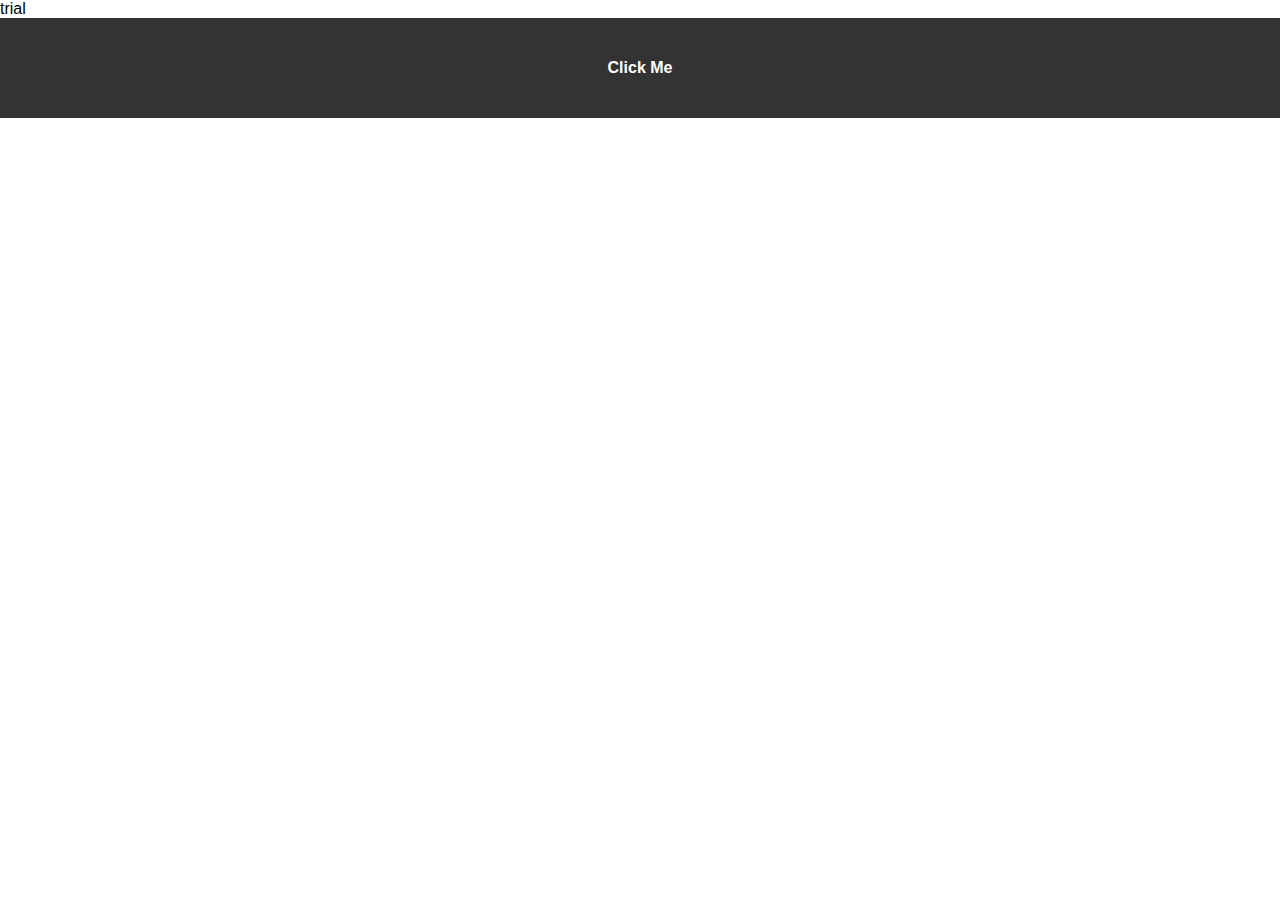
<file: boxmodel.html>
<!DOCTYPE html>
<html lang="en">
<head>
    <meta charset="UTF-8">
    <meta name="viewport" content="width=device-width, initial-scale=1.0">
    <title>Document</title>
    <link rel="stylesheet" href="style.css">
</head>
<!-- This is a comment-->
<p>trial</p>
<body>
    <div class="box-1">Click Me</div>
</body>
</html>
</file>
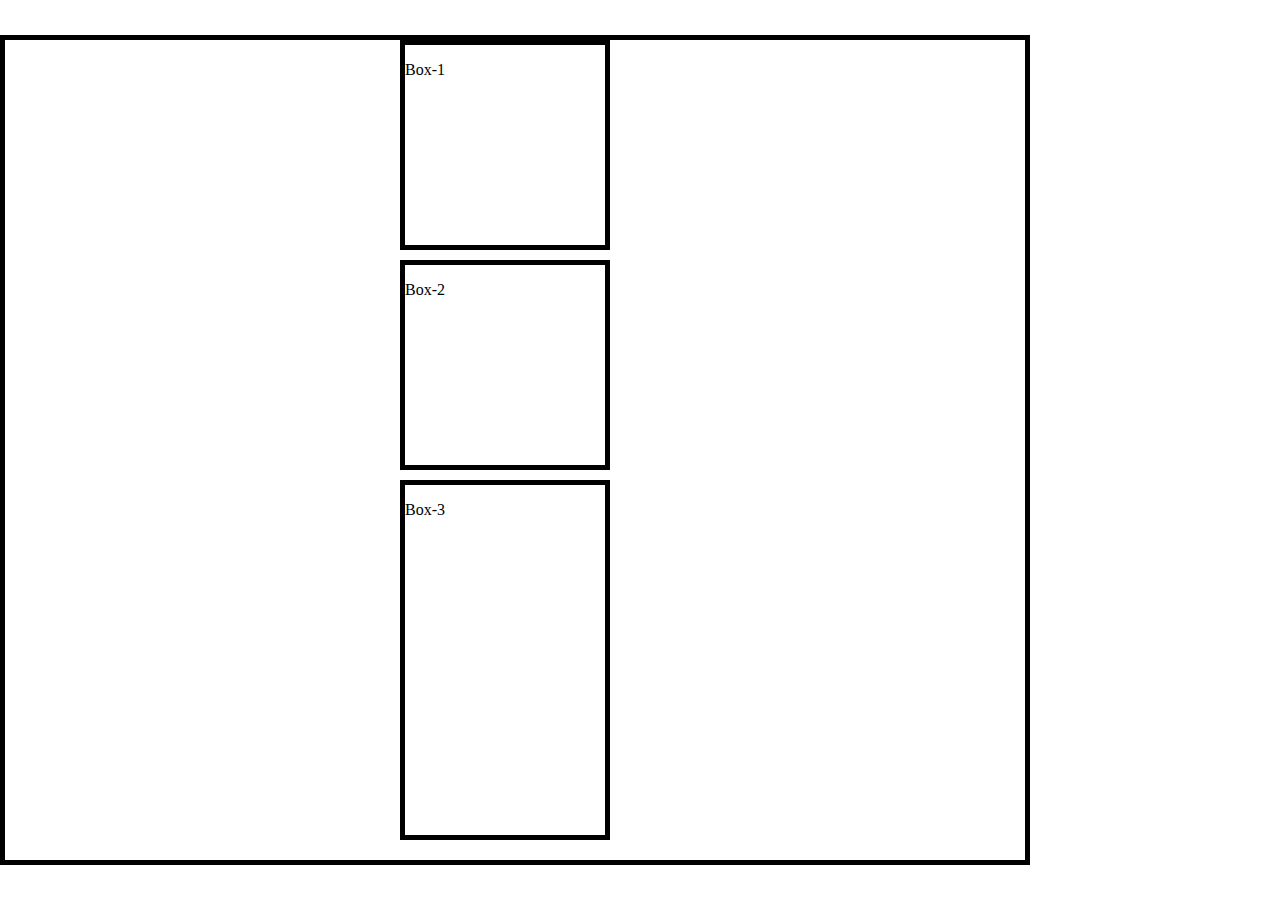
<file: flexbox.html>
<!DOCTYPE html>
<html lang="en">
<head>
    <meta charset="UTF-8">
    <meta name="viewport" content="width=device-width, initial-scale=1.0">
    <title>Document</title>
</head>
<body>
    <header>
        <link rel="stylesheet" href="flxbx.css">
    </header>
    
    <main class="flex-container">

    <section class="flex-item-1">
        <p>Box-1</p>
    </section>
    <section class="flex-item-2">
        <p>Box-2</p>
    </section>
    <section class="flex-item-3">
        <p>Box-3</p>
    </section>
    
    </main>
    

</body>
</html>
</file>
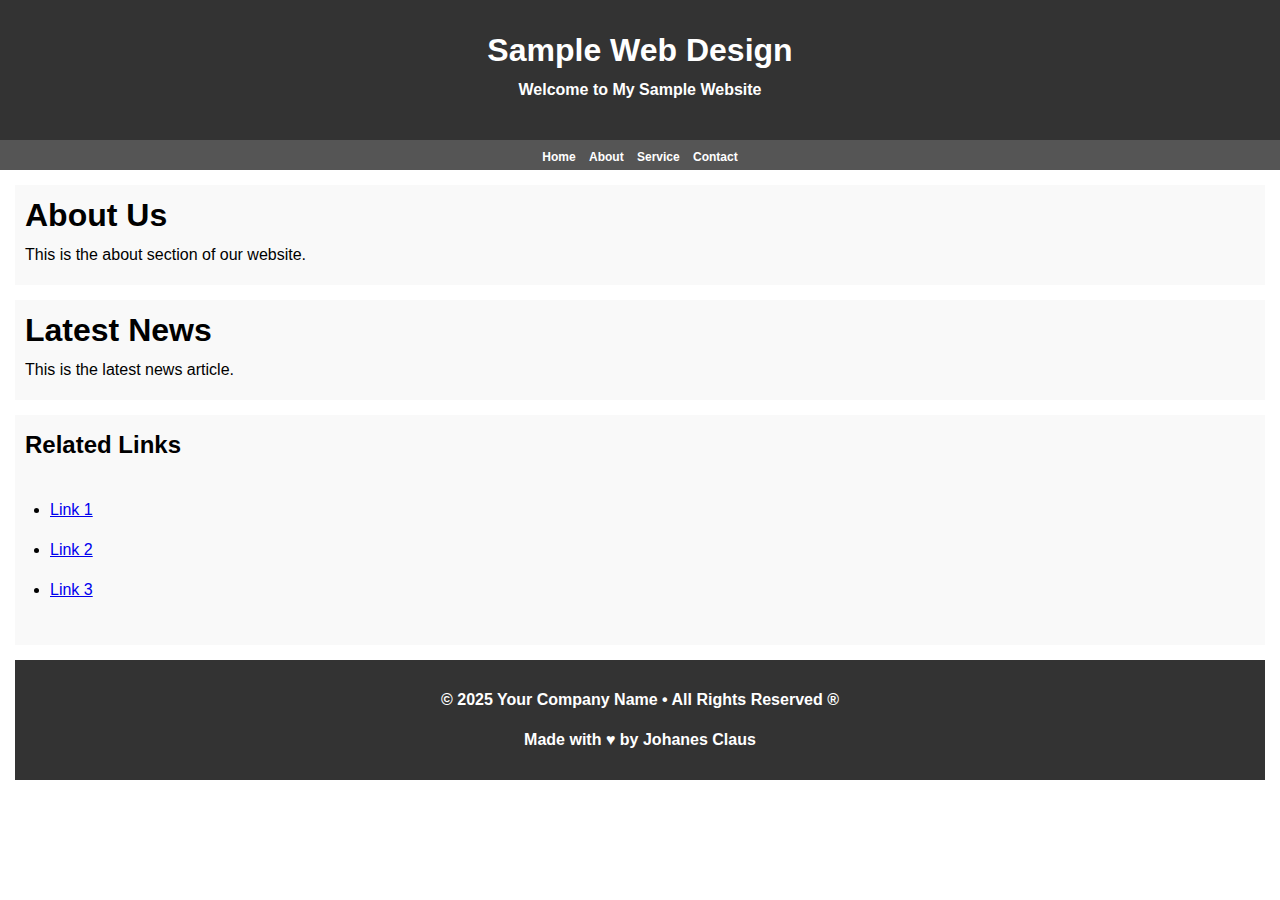
<file: semantics.html>
<!DOCTYPE html>
<html lang="en">
<head>
    <meta charset="UTF-8">
    <meta name="viewport" content="width=device-width, initial-scale=1.0">
    <title>Document</title>
</head>
<body>
    <body>
        <div class="box-1"><h1>Sample Web Design</h1>
        <p>Welcome to My Sample Website</p>
        </div>
    </body>
    <nav class="box-2">
        <ul>
            <li><a href="#">Home</a></li>
            <li><a href="#">About</a></li>
            <li><a href="#">Service</a></li>
            <li><a href="#">Contact</a></li>
        </ul>
    </nav>
    <header>
        <link rel="stylesheet" href="style.css">
    </header>
    
    <main>
        <section class="box-3">
            <h1>About Us</h1>
            <p>This is the about section of our website.</p>
        </section>
        <article class="box-3">
            <h1>Latest News</h1>
            <p>This is the latest news article.</p>
            
        </article>
        <aside class="box-3">
            <h2>Related Links</h2>
            <ul class="box-3">
                <li><a href="#">Link 1</a></li>
                <li><a href="#">Link 2</a></li>
                <li><a href="#">Link 3</a></li>
            </ul>
        </aside>
        <footer class="footer">
            <p>&copy; 2025 Your Company Name &bull; All Rights Reserved &reg;</p>
            <p>Made with &hearts; by Johanes Claus</p>
        </footer>

        
    </main>

    <!--
        <main>
        <section>
            
        </section>
        <article>
            <h2>JUST IN</h2>
            <p>Classes are suspended tomorrow, March 27, 2025</p>
        </article>
        <aside>
            <h2>Related Literature</h2>
            <ul>
                 <li><a href="#">Link 1</a></li>
            <li><a href="#">Link 2</a></li>
            <li><a href="#">Link 3</a></li>
            </ul>
        </aside>
        <footer>
            <p>&copy; Your Company Name &bull; All Rights Reserved &reg;</p>
            <p>Made with &hearts; by JeiSquared</p>
        </footer>

        
    </main>
    
    -->

   
    

</body>
</html>
</file>
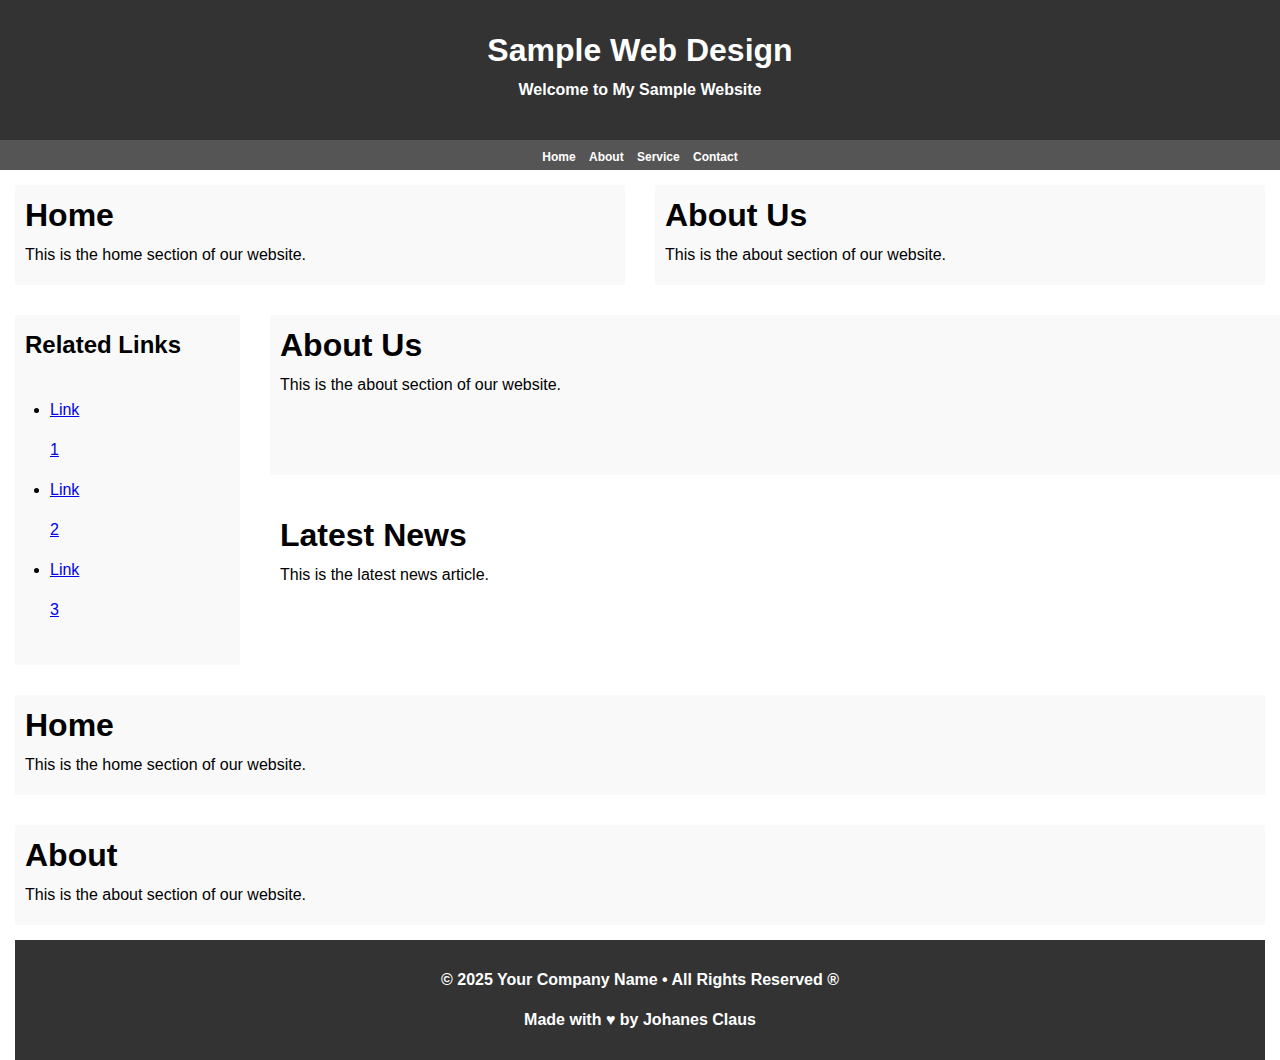
<file: semantics2.html>
<!DOCTYPE html>
<html lang="en">
<head>
    <meta charset="UTF-8">
    <meta name="viewport" content="width=device-width, initial-scale=1.0">
    <title>Document</title>
</head>
<body>
    <body>
        <div class="box-1"><h1>Sample Web Design</h1>
        <p>Welcome to My Sample Website</p>
        </div>
    </body>
    <nav class="box-2">
        <ul>
            <li><a href="#">Home</a></li>
            <li><a href="#">About</a></li>
            <li><a href="#">Service</a></li>
            <li><a href="#">Contact</a></li>
        </ul>
    </nav>
    <header>
        <link rel="stylesheet" href="semantics2_flx.css">
    </header>
    
    <main class="flex-container">
        <section class="flex-item-1">
            <h1>Home</h1>
            <p>This is the home section of our website.</p>
        </section>
        <section class="flex-item-1">
            <h1>About Us</h1>
            <p>This is the about section of our website.</p>
        </section>
    </main>

    <main class="flex-container-2">
        <aside class="flex-item-2">
            <h2>Related Links</h2>
            <ul class="flex-item-2">
                <li><a href="#">Link 1</a></li>
                <li><a href="#">Link 2</a></li>
                <li><a href="#">Link 3</a></li>
            </ul>
        </aside>
        <main class="flex-container-3">
            <main class="flex-item-3">
            <article >
                <h1>About Us</h1>
                <p>This is the about section of our website.</p>
            </article>
            </main>
            <main class="flex-item-4">
            <article>
                <h1>Latest News</h1>
                <p>This is the latest news article.</p>
            </article>
            </main>
        </main>
        
    </main>

    <main class="flex-container">
        <section class="flex-item-1">
            <h1>Home</h1>
            <p>This is the home section of our website.</p>
        </section>
    </main>

    <main class="flex-container">
        <section class="flex-item-1">
            <h1>About</h1>
            <p>This is the about section of our website.</p>
        </section>
    </main>

    <footer class="footer">
        <p>&copy; 2025 Your Company Name &bull; All Rights Reserved &reg;</p>
        <p>Made with &hearts; by Johanes Claus</p>
    </footer>

    <!--
<main class="flex-container-3">
            <article class="flex-item-3">
                <h1>About U</h1>
                <p>This is the about section of our website.</p>
            </article>
        </main>



     <article class="box-3">
            <h1>Latest News</h1>
            <p>This is the latest news article.</p>
            
        </article>

        <footer class="footer">
            <p>&copy; 2025 Your Company Name &bull; All Rights Reserved &reg;</p>
            <p>Made with &hearts; by Johanes Claus</p>
        </footer>

    
    -->
   

</body>
</html>
</file>
<file: style.css>
*{
    margin: 0px;
    padding: 0px;
    font-family:Arial, Helvetica, sans-serif, Calibri, 'Trebuchet MS', sans-serif;
}
/*This is a comment*/
.box-1{
    text-align: center;
    line-height: 40px;
    background-color: #333;
    font-weight: bold;
    color: white;
    padding: 5px 10px;
    transition: background-color 0.3s, color 0.3s;
    margin-top: 0px;
    padding: 30px 30px 30px 30px;

}

.box-2{
    height: 10px;
    text-align: center;
    background-color: #555;
    font-size: 12px;
    font-weight: bold;
    color: white;
    padding: 5px 10px 5px 10px;
    transition: background-color 0.3s, color 0.3s;
    padding: 10px 10px 10px 10px;

}

.box-3{
    margin: 15px 15px 15px 15px;
    background-color: #F9F9F9;
    color: black;
    padding: 5px 10px 5px 10px;
    transition: background-color 0.3s, color 0.3s;
    padding: 10px 10px 10px 10px;
    line-height: 40px;
}

.texts{
    margin: 15px 15px 15px 15px;
    color: black;
    padding: 5px 10px 5px 10px;
    transition: background-color 0.3s, color 0.3s;
    padding: 10px 10px 10px 10px;

}

.footer{
    margin: 15px 15px 15px 15px;
    text-align: center;
    line-height: 40px;
    background-color: #333;
    font-weight: bold;
    color: white;
    padding: 5px 10px;
    transition: background-color 0.3s, color 0.3s;
    margin-top: 0px;
    padding: 20px 20px 20px 20px;

}

nav ul li {
    display: inline;
}

nav ul li a{
    display: inline;
    text-decoration: none;
    text-align: center;
    color: white;
    margin: 5px 5px 5px 5px;
}
</file>
<file: flxbx.css>
body, html {
    height:  100%;
    margin: 0px;
    display: flex;
    align-items: center;
    justify-items: center;
}

.flex-container{
    width: 1000px;
    height: 800px;
    border: 5px solid black;
    padding: 0px 20px 20px 0px;
    display: flex;
    align-items: center;
    justify-content: center;
    gap: 10px;
    flex-direction: column;
    }

.flex-item-1{
    /*order: 3;*/
    flex-shrink	: 1;
}

.flex-item-2{
    /*order: 1;*/
    flex-shrink: 1;
}

.flex-item-3{
    /*order: 2;*/
    flex-grow: 1;
}
    
section {
    width: 200px;
    height: 200px;
    border: 5px solid black;
}
</file>
<file: semantics2_flx.css>
*{
    margin: 0px;
    padding: 0px;
    font-family:Arial, Helvetica, sans-serif, Calibri, 'Trebuchet MS', sans-serif;
}



.flex-container{
    display: flex;
    flex-direction: row;
    }

.flex-item-1{
    /*order: 3;*/
    width: 100%;
    height: auto;
    margin: 15px 15px 15px 15px;
    background-color: #F9F9F9;
    color: black;
    padding: 10px 10px 10px 10px;
    line-height: 40px;
    display: block;
    gap: 10px;

}

.flex-container-2{
    display: flex;
    flex-direction: row;
    }

.flex-container-3{
    width: 100%;
    display: flex;
    flex-direction: column;
    }

.flex-item-2{
    /*order: 3;*/
    width: 20%;
    height: auto;
    margin: 15px 15px 15px 15px;
    background-color: #F9F9F9;
    color: black;
    padding: 10px 10px 10px 10px;
    line-height: 40px;
    display: block;
    gap: 10px;
    flex-shrink: 1;

}

.flex-item-3{
    /*order: 3;*/
    width: 100%;
    height: auto;
    margin: 15px 15px 15px 15px;
    background-color: #F9F9F9;
    color: black;
    padding: 10px 10px 10px 10px;
    line-height: 40px;
    display: block;
    gap: 10px;
    flex-grow: 1;
}

.flex-item-4{
    /*order: 3;*/
    width: 100%;
    height: auto;
    margin: 15px 15px 15px 15px;
    background-color: white;
    color: black;
    padding: 10px 10px 10px 10px;
    line-height: 40px;
    display: block;
    gap: 10px;
    flex-grow: 1;
}



    body, html {
        height:  100%;
        margin: 0px;

    }
    

.flex-item-22{
    /*order: 1;*/
    flex-shrink: 1;
}

.flex-item-33{
    /*order: 2;*/
    flex-grow: 1;
}
    
section {
    width: 200px;
    height: 200px;

}


/*This is a comment*/
.box-1{
    text-align: center;
    line-height: 40px;
    background-color: #333;
    font-weight: bold;
    color: white;
    padding: 5px 10px;
    transition: background-color 0.3s, color 0.3s;
    margin-top: 0px;
    padding: 30px 30px 30px 30px;

}

.box-2{
    height: 10px;
    text-align: center;
    background-color: #555;
    font-size: 12px;
    font-weight: bold;
    color: white;
    padding: 5px 10px 5px 10px;
    transition: background-color 0.3s, color 0.3s;
    padding: 10px 10px 10px 10px;

}



.footer{
    margin: 15px 15px 15px 15px;
    text-align: center;
    line-height: 40px;
    background-color: #333;
    font-weight: bold;
    color: white;
    padding: 5px 10px;
    transition: background-color 0.3s, color 0.3s;
    margin-top: 0px;
    padding: 20px 20px 20px 20px;

}

nav ul li {
    display: inline;
}

nav ul li a{
    display: inline;
    text-decoration: none;
    text-align: center;
    color: white;
    margin: 5px 5px 5px 5px;
}
</file>
